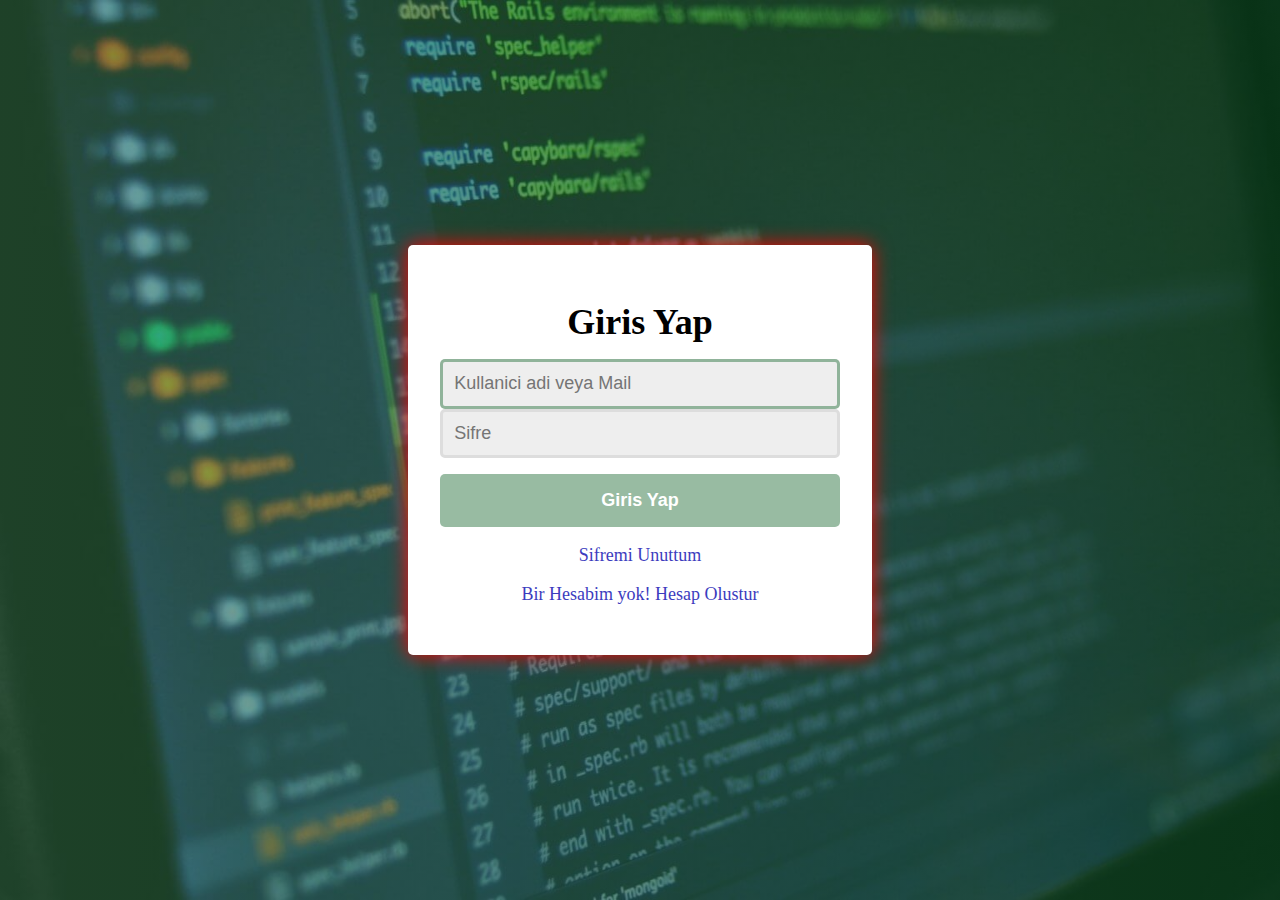
<file: index.html>
<!DOCTYPE html>
<html lang="en">
<head>
    <meta charset="UTF-8">
    <meta name="viewport" content="width=device-width, initial-scale=1.0">
    <title>Login Register</title>
    <link rel="stylesheet" href="style.css">
</head>
<body>
    <div class="container">
        <!--giris form-->
        <form action="">
            <h1 class="form_title">Giris Yap</h1>
            <div class="form_input--group">
                <input type="text" class="form_input" autofocus placeholder="Kullanici adi veya Mail">
                <div class="form_input_eror_message"></div>
                <div>
                    <div class="form_input_group">
                        <input type="password" class="form_input" autofocus placeholder="Sifre">
                        <div class="form_input_eror_message"></div>
            </div>
            <button class="form_button">Giris Yap</button>
            <p class="form_text">
                <a href="forgot_password.html" class="form_link">Sifremi Unuttum</a>
            </p>
            <p class="form_text">
                <a href="create_account.html" class="form_link">Bir Hesabim yok! Hesap Olustur</a>
            </p>
        </form>
    </div>
</body>
</html>
</file>
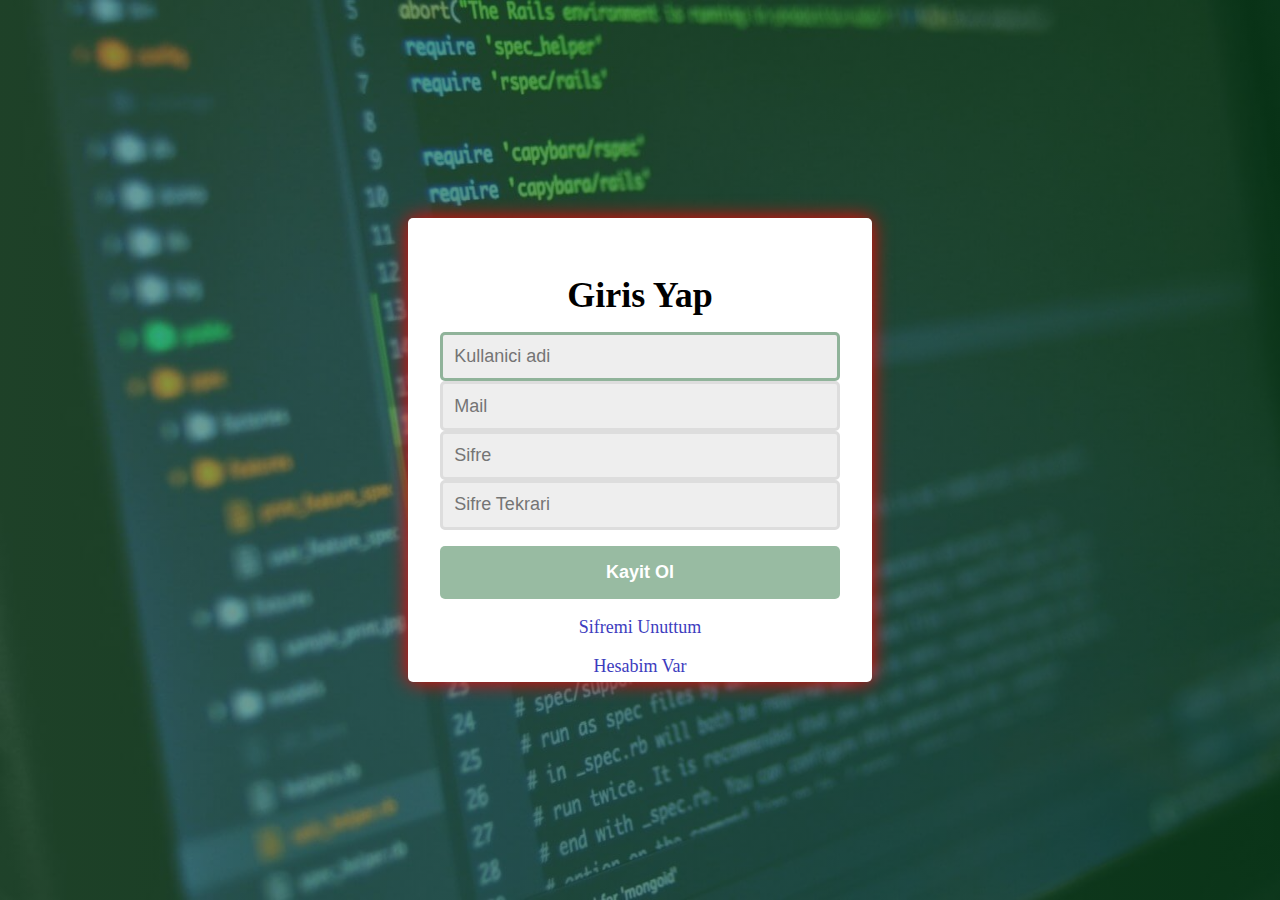
<file: create_account.html>
<!DOCTYPE html>
<html lang="en">
<head>
    <meta charset="UTF-8">
    <meta name="viewport" content="width=device-width, initial-scale=1.0">
    <title>Document</title>
    <link rel="stylesheet" href="style.css">
</head>
<body>
    <div class="container">
        <!--giris form-->
        <form action="">
            <h1 class="form_title">Giris Yap</h1>
            <div class="form_input--group">
                <input type="text" class="form_input" autofocus placeholder="Kullanici adi">
                <div>
                    <div class="form_input--group">
                        <input type="mail" class="form_input" autofocus placeholder="Mail">
                        <div>
                    <div class="form_input_group">
                        <input type="password" class="form_input" autofocus placeholder="Sifre">
                        <input type="password" class="form_input" autofocus placeholder="Sifre Tekrari">
            </div>
            <button class="form_button">Kayit Ol</button>
            <p class="form_text">
                <a href="forgot_password.html" class="form_link">Sifremi Unuttum</a>
            </p>
            <p class="form_text">
                <a href="index.html" class="form_link">Hesabim Var</a>
            </p>
        </form>
    </div>
</body>
</html>
</file>
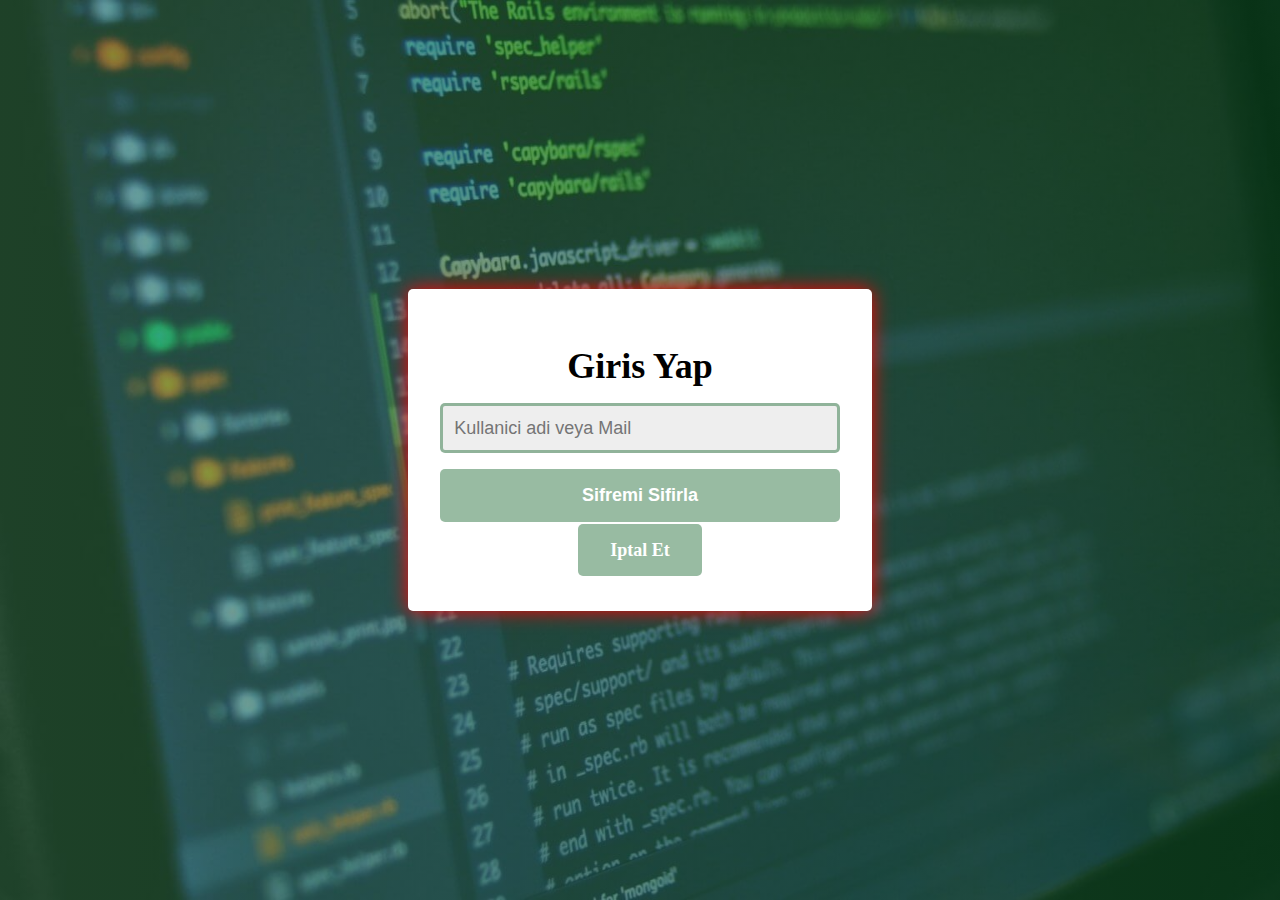
<file: forgot_password.html>
<!DOCTYPE html>
<html lang="en">
<head>
    <meta charset="UTF-8">
    <meta name="viewport" content="width=device-width, initial-scale=1.0">
    <title>Document</title>
    <link rel="stylesheet" href="style.css">
</head>
<body>
    <div class="container">
        <!--giris form-->
        <form action="">
            <h1 class="form_title">Giris Yap</h1>
            <div class="form_input--group">
                <input type="text" class="form_input" autofocus placeholder="Kullanici adi veya Mail">
                <div>
            <button class="form_button">Sifremi Sifirla</button>

            <p class="form_text">
                <a href="index.html" class="form_link_iptal">Iptal Et</a>
            </p>
        </form>
    </div>
</body>
</html>
</file>
<file: style.css>
:root{
    --color-primary: rgba( 50,120,70,0.5);
    --color-primary-dark: rgba( 10,70,30,.7);
    --color-secondary: rgb(60,60,190);
    --color-error: rgb(210,40,40);
    --color-success: rgb(90,150,40);
    --border-radius: 5px
}


body{
background: linear-gradient(to right, var(--color-primary), var(--color-primary-dark)), url(bg.jpg);
background-attachment: fixed;
background-size: cover;
margin: 0;
height: 100vh;

display: flex;
align-items: center;
justify-content: center;


}
.container{
    background-color: white;
    width: 400px;
    max-height: 400px;

    /*
    position: absolute;
    left: 50% ;
    top: 50%;
    transform: -50%, -50%;
    */

    border-radius: var(--border-radius);
    box-shadow: 0 0 20px red;
    padding: 2rem;
    margin: 1rem;
    text-align: center;
}

.form_title{
text-align: center;
margin-bottom: 1rem;
}

.form_input--group{
    
    margin-bottom: 1rem;

}
.form_input{
    width: 100%;
    padding: 0.7rem;
    border-radius: var(--border-radius);
    outline: none;
    border:  3px solid #ddd;
    background-color: #eee;
    box-sizing: border-box;
    transition: background .3s, border-color .3s;
}
.form_input:focus{
    border-color:  var(--color-primary);

}
.form_input-error-message{
    margin-top: .5rem;
    font-size: .85rem;
    color: var(--color-error);
}
.form_button{
    width: 100%;
    padding: 1rem 2rem;
    font-weight: bold;
    color: white;
    border: none;
    outline: none;
    border-radius: var(--border-radius);
    background-color: var(--color-primary);
    margin-top: 1rem ;

}
.form_button:hover{
    background-color:  var(--color-primary-dark);
}
.form_link{
    color: var(--color-secondary);
    text-decoration: none;
}
.form_link:hover{
    text-decoration: underline;
}
.container, .form_input, .form_button, .form_link_iptal{
    font: bold 1rem ;
    font-size: large;
}
.form_link_iptal{
    width: 100%;
    padding: 1rem 2rem;
    font-weight: bold;
    color: white;
    border: none;
    outline: none;
    border-radius: var(--border-radius);
    background-color: var(--color-primary);
    margin-top: 1rem ; 
    text-decoration: none;
    
}
.form_link_iptal:hover{
background-color: var(--color-primary-dark);
}
</file>
